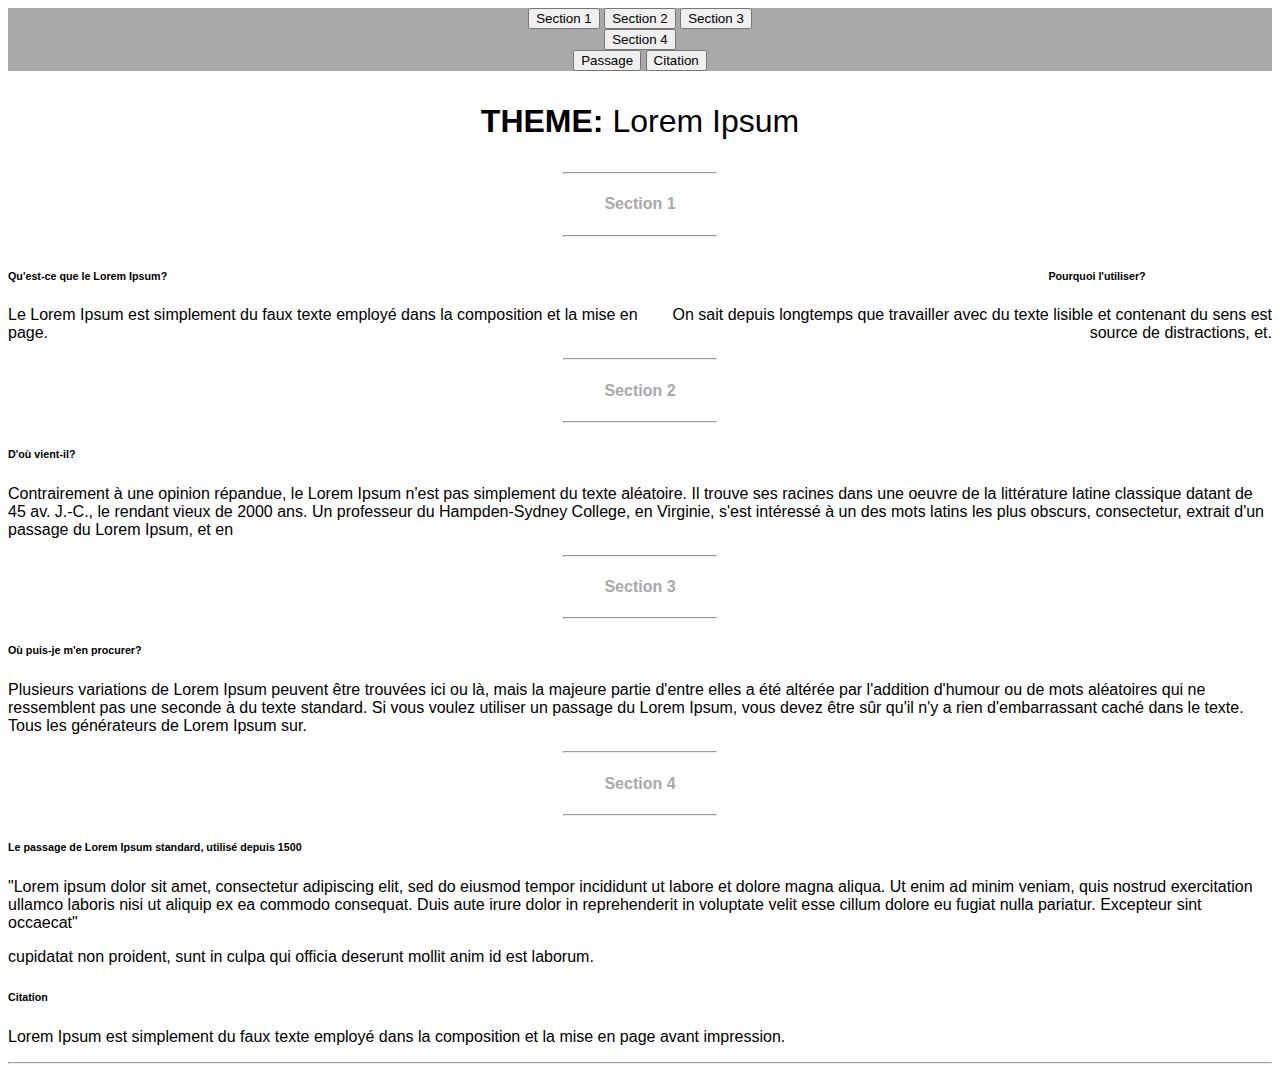
<file: index.html>
<!DOCTYPE html>
<html lang="en">

<head>
    <meta charset="UTF-8">
    <meta http-equiv="X-UA-Compatible" content="IE=edge">
    <meta name="viewport" content="width=device-width, initial-scale=1.0">
    <link href="https://cdn.jsdelivr.net/npm/bootstrap@5.2.1/dist/css/bootstrap.min.css" rel="stylesheet"
        integrity="sha384-iYQeCzEYFbKjA/T2uDLTpkwGzCiq6soy8tYaI1GyVh/UjpbCx/TYkiZhlZB6+fzT" crossorigin="anonymous">
    <link href="https://fr.allfont.net/allfont.css?fonts=montserrat" rel="stylesheet" type="text/css" />
    <link rel="stylesheet" href="style.css">
</head>

<body>

    <div class="row">
        <div class="col-4" style="background-color: darkgray; text-align: center;">
            <nav id="navbar-example3" class="h-2 flex-column align-items-stretch pe-4 border-end">
                <nav class="nav nav-pills flex-column">
                    <a class="nav-link" href="#section1"><button type="button" class="btn btn-primary btn-lg"> Section
                            1</button></a>
                    <a class="nav-link" href="#section2"><button type="button" class="btn btn-primary btn-lg">Section
                            2</button></a>
                    <a class="nav-link" href="#section3"><button type="button" class="btn btn-primary btn-lg">Section
                            3</button></a>
                    <nav class="nav nav-pills flex-column">
                        <a class="nav-link" href="#section4"><button type="button"
                                class="btn btn-primary btn-lg">Section 4</button></a>
                        <nav class="nav nav-pills flex-column">
                            <a class="nav-link ms-3 my-1" href="#passage"><button type="button"
                                    class="btn btn-primary btn-sm">Passage</button></a>
                            <a class="nav-link ms-3 my-1" href="#citation"><button type="button"
                                    class="btn btn-primary btn-sm">Citation</button></a>
                        </nav>
                    </nav>
                </nav>
        </div>

        <div class="col-8">
            <div class="container-xl">
                <p style="text-align:center; font-size:xx-large;"> <b>THEME:</b> Lorem Ipsum</p>
                <div data-bs-spy="scroll" data-bs-target="#navbar-example3" data-bs-smooth-scroll="true"
                    class="scrollspy-example-2" tabindex="0">

                    <div class="row">
                        <div class="col-4">
                            <hr style="width: 04cm; color: darkgray;">
                        </div>
                        <div class="col-4" id="section1">
                            <h4 style="text-align: center; color:darkgray;">Section 1</h4>
                        </div>
                        <div class="col-4">
                            <hr style="width: 04cm; color:darkgray;">
                        </div>
                    </div>
                    <div style="width:50% ; text-align: left; float: left;">
                        <h6> <b>Qu'est-ce que le Lorem Ipsum?</b> </h6>
                        <p>Le Lorem Ipsum est simplement du faux texte employé dans la composition et la mise en
                            page.</p>
                    </div>
                    <div style="width: 50%;  text-align: right; float: right;">
                        <h6 style="margin-right: 20%;"> <b> Pourquoi l'utiliser?</b></h6>
                        <p>On sait depuis longtemps que travailler avec du texte lisible et contenant du sens est
                            source de distractions, et.</p>
                    </div>

                    <div class="row">
                        <div class="col-4">
                            <hr style="width: 04cm; color: darkgray;">
                        </div>
                        <div class="col-4" id="section2">
                            <h4 style="text-align: center; color:darkgray;">Section 2</h4>
                        </div>
                        <div class="col-4">
                            <hr style="width: 04cm; color: darkgray;">
                        </div>
                    </div>
                    <div>
                        <h6> <b> D'où vient-il?</b></h6>
                        <p>Contrairement à une opinion répandue, le Lorem Ipsum n'est pas simplement du texte aléatoire.
                            Il trouve ses racines dans une oeuvre de la littérature latine classique datant de 45 av.
                            J.-C., le rendant vieux de 2000 ans. Un professeur du Hampden-Sydney College, en Virginie,
                            s'est intéressé à un des mots latins les plus obscurs, consectetur, extrait d'un passage du
                            Lorem Ipsum, et en</p>
                    </div>

                </div>
                <div class="row">
                    <div class="col-4">
                        <hr style="width: 04cm; color: darkgray;">
                    </div>
                    <div class="col-4" id="section3">
                        <h4 style="text-align: center; color:darkgray;">Section 3</h4>
                        </h4>
                    </div>
                    <div class="col-4">
                        <hr style="width: 04cm; color: darkgray;">
                    </div>
                </div>
                <div>

                    <h6> <b>Où puis-je m'en procurer? </b> </h6>
                    <p>Plusieurs variations de Lorem Ipsum peuvent être trouvées ici ou là, mais la majeure partie
                        d'entre elles a été altérée par l'addition d'humour ou de mots aléatoires qui ne ressemblent
                        pas une seconde à du texte standard. Si vous voulez utiliser un passage du Lorem Ipsum, vous
                        devez être sûr qu'il n'y a rien d'embarrassant caché dans le texte. Tous les générateurs de
                        Lorem Ipsum sur.</p>
                </div>

                <div class="row">
                    <div class="col-4">
                        <hr style="width: 04cm; color: darkgray;">
                    </div>
                    <div class="col-4" id="section4">
                        <h4 style="text-align: center; color:darkgray;">Section 4</h4>
                        </h4>
                    </div>
                    <div class="col-4">
                        <hr style="width: 04cm; color: darkgray;">
                    </div>
                </div>
                <div>

                </div>
                <div id="passage">
                    <h6> <b>Le passage de Lorem Ipsum standard, utilisé depuis 1500</b> </h6>
                    <p>"Lorem ipsum dolor sit amet, consectetur adipiscing elit, sed do eiusmod tempor incididunt ut
                        labore et dolore magna aliqua. Ut enim ad minim veniam, quis nostrud exercitation ullamco
                        laboris nisi ut aliquip ex ea commodo consequat. Duis aute irure dolor in reprehenderit in
                        voluptate velit esse cillum dolore eu fugiat nulla pariatur. Excepteur sint occaecat"</p>
                    <p>cupidatat non proident, sunt in culpa qui officia deserunt mollit anim id est laborum.</p>
                </div>
                <div id="citation">
                    <h6> <b>Citation</b> </h6>
                    <p> Lorem Ipsum est simplement du faux texte employé dans la composition et la mise en page
                        avant impression.</p>
                </div>
            </div>
        </div>
        <pre></pre>
        <hr>
</body>

</html>
</file>
<file: style.css>
.a{
    text-decoration: none;
}
.police{
   font-family: 'Arimo',sans-serif;
}
body {
    font-family: 'Montserrat', arial;
}
</file>
